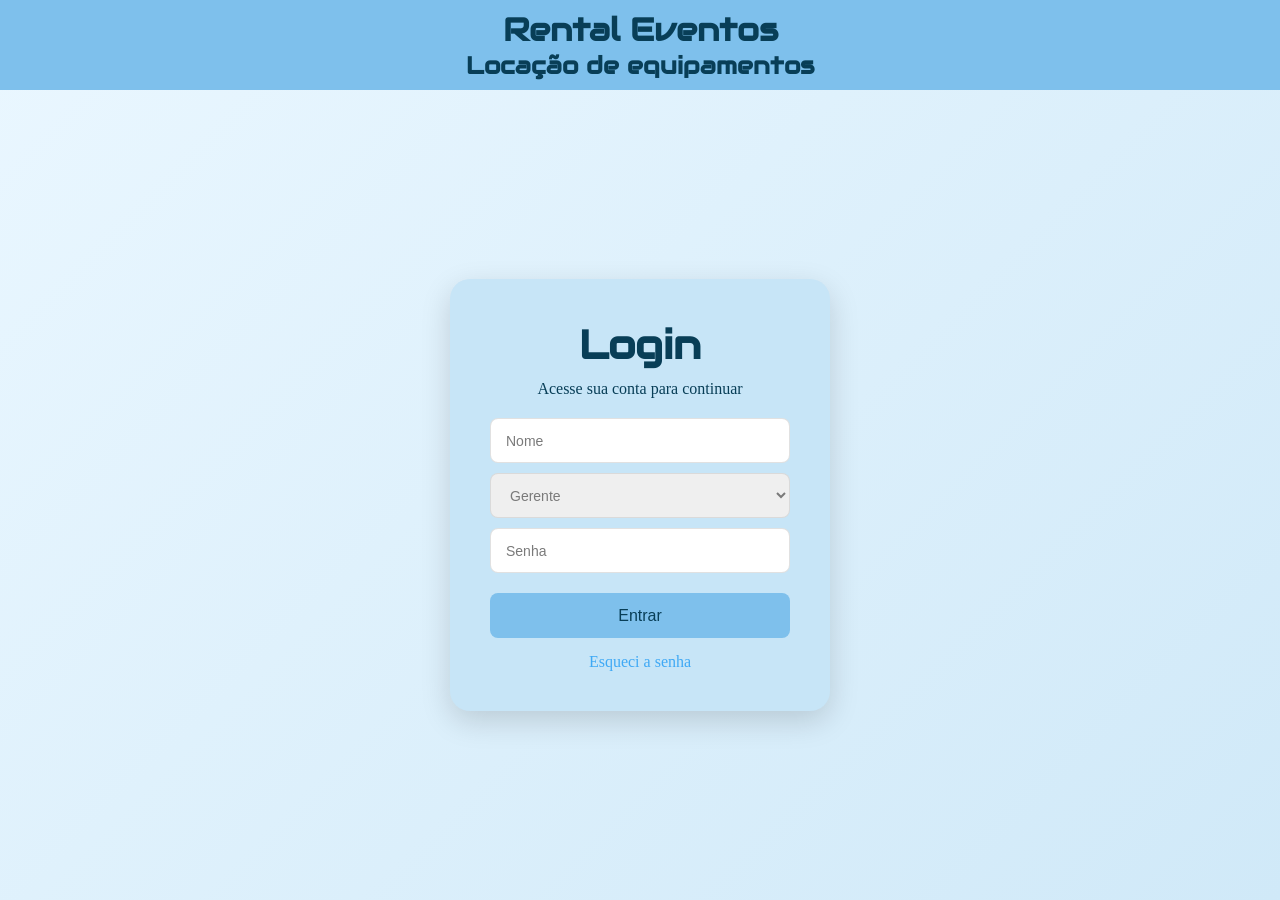
<file: index.html>
<!DOCTYPE html>
<html lang="pt-br">

<head>
    <meta charset="UTF-8">
    <meta name="viewport" content="width=device-width, initial-scale=1.0">

    <title>Login</title>

    <link rel="stylesheet" href="css/login.css">

    <style>
        @import url('https://fonts.googleapis.com/css2?family=Josefin+Sans:ital,wght@0,100..700;1,100..700&display=swap');

        @import url('https://fonts.googleapis.com/css2?family=Audiowide&family=Josefin+Sans:ital,wght@0,100..700;1,100..700&display=swap');
    </style>
</head>

<body>

    <header>

        <h1>Rental Eventos</h1>
        <h2>Locação de equipamentos</h2>

    </header>


    <main>

        <div class="login-card">

            <div class="login-titulo">

                <h3>Login</h3>

                <p>Acesse sua conta para continuar</p>

            </div>


            <form id="loginForm">

                <div>

                    <div class="nome">

                        <input
                            type="text"
                            id="nome"
                            placeholder="Nome"
                            required
                        >

                    </div>


                    <div class="setor">

                        <label for="setor"></label>

                        <select
                            name="setor"
                            id="setor"
                            required
                        >

                            <option value="Gerente">Gerente</option>
                            <option value="Atendente">Atendente</option>
                            <option value="Estoquista">Estoquista</option>
                            <option value="Contabilidade">Contabilidade</option>
                            <option value="Outro">Outro</option>

                        </select>

                    </div>


                    <div class="senha">

                        <input
                            type="password"
                            name="senha"
                            id="senha"
                            placeholder="Senha"
                            required
                        >

                    </div>


                    <p id="mensagemErro"></p>


                    <div class="button">

                        <button type="submit">
                            Entrar
                        </button>

                    </div>

                </div>

            </form>


            <a href="#" class="esqueci-senha">
                Esqueci a senha
            </a>

        </div>

    </main>


    <script src="js/login.js"></script>

</body>

</html>
</file>
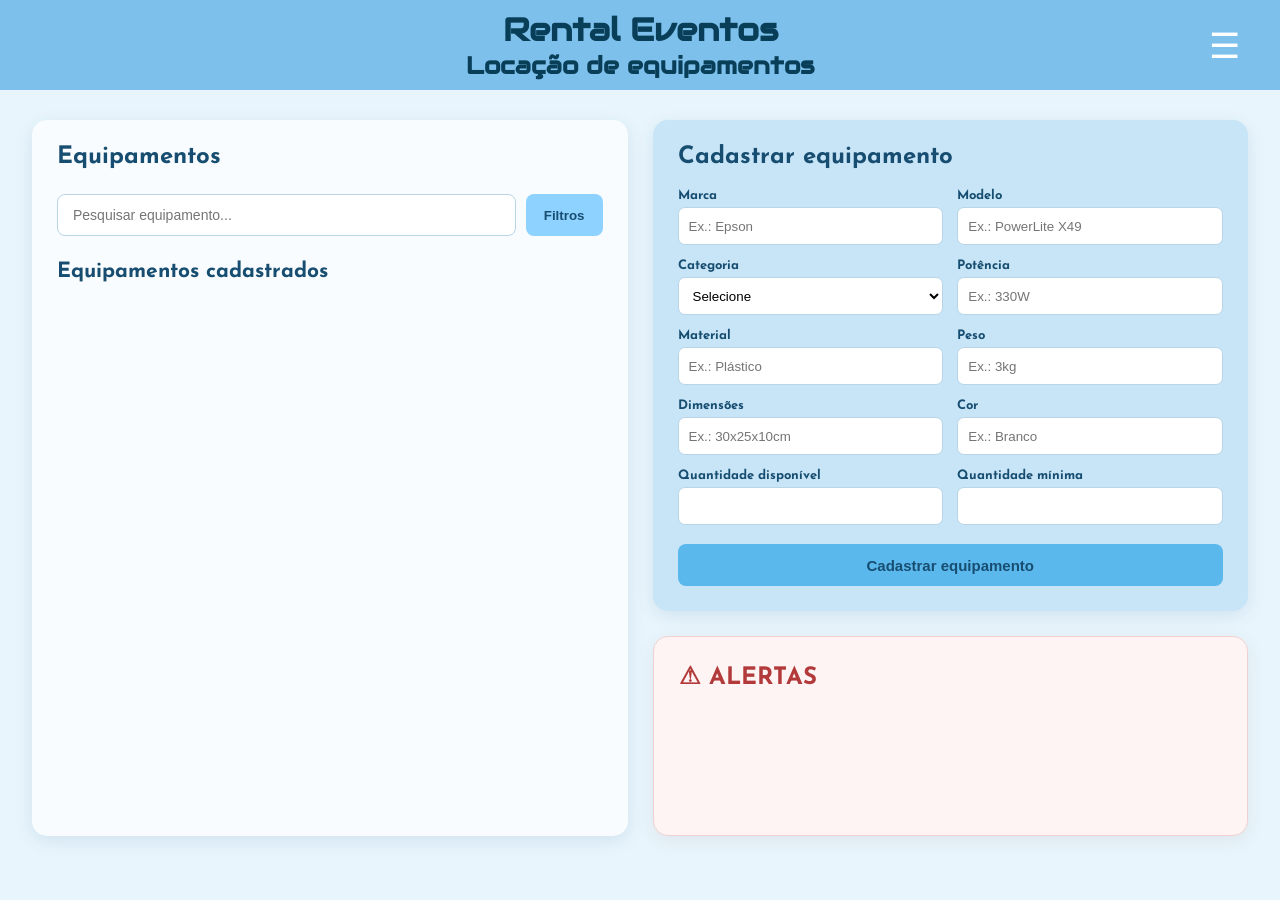
<file: cadastro.html>
<!DOCTYPE html>
<html lang="pt-br">

<head>
    <meta charset="UTF-8">
    <meta name="viewport" content="width=device-width, initial-scale=1.0">
    <style>
        @import url('https://fonts.googleapis.com/css2?family=Josefin+Sans:ital,wght@0,100..700;1,100..700&display=swap');
        @import url('https://fonts.googleapis.com/css2?family=Audiowide&family=Josefin+Sans:ital,wght@0,100..700;1,100..700&display=swap" rel="stylesheet');
    </style>

    <title>Cadastro de Equipamentos</title>

    <link rel="stylesheet" href="css/cadastro.css">
</head>

    <header>

    <div class="titulo-header">
        <h1>Rental Eventos</h1>
        <h2>Locação de equipamentos</h2>
    </div>

    <div class="menu-container">

        <button id="btnMenu" class="btn-menu">
            ☰
        </button>

        <div id="menu" class="menu">

            <a href="cadastro.html">Equipamentos</a>
            <a href="#">Estoque</a>
            <a href="index.html">Sair</a>

        </div>

    </div>

</header>

<body>

    <main class="painel-equipamentos">

        <section class="consulta">

            <h1>Equipamentos</h1>

            <div class="acoes">

                <div class="barra-pesquisa">

                    <input
                        type="search"
                        id="pesquisa"
                        placeholder="Pesquisar equipamento..."
                    >

                </div>


                <button
                    type="button"
                    id="btnFiltros"
                    class="btn-filtros">

                    Filtros

                </button>

            </div>

            <div id="filtros" class="filtros">

                <div class="filtro">

                    <label for="marcaFiltro">
                        Marca
                    </label>

                    <input
                        type="text"
                        id="marcaFiltro"
                    >

                </div>


                <div class="filtro">

                    <label for="modeloFiltro">
                        Modelo
                    </label>

                    <input
                        type="text"
                        id="modeloFiltro"
                    >

                </div>


                <div class="filtro">

                    <label for="categoriaFiltro">
                        Categoria
                    </label>

                    <select id="categoriaFiltro">

                        <option value="">
                            Todas
                        </option>

                        <option value="Cadeiras">
                            Cadeiras
                        </option>

                        <option value="Mesas">
                            Mesas
                        </option>

                        <option value="Áudio">
                            Áudio
                        </option>

                        <option value="Projetor">
                            Projetor
                        </option>

                        <option value="Microfone">
                            Microfone
                        </option>

                        <option value="Tendas">
                            Tendas
                        </option>

                        <option value="Painel LED">
                            Painel LED
                        </option>

                        <option value="Outros">
                            Outros
                        </option>

                    </select>

                </div>


                <div class="filtro">

                    <label for="potenciaFiltro">
                        Potência
                    </label>

                    <input
                        type="text"
                        id="potenciaFiltro"
                    >

                </div>


                <div class="filtro">

                    <label for="materialFiltro">
                        Material
                    </label>

                    <input
                        type="text"
                        id="materialFiltro"
                    >

                </div>


                <div class="filtro">

                    <label for="pesoFiltro">
                        Peso
                    </label>

                    <input
                        type="text"
                        id="pesoFiltro"
                    >

                </div>


                <div class="filtro">

                    <label for="dimensoesFiltro">
                        Dimensões
                    </label>

                    <input
                        type="text"
                        id="dimensoesFiltro"
                    >

                </div>


                <div class="filtro">

                    <label for="corFiltro">
                        Cor
                    </label>

                    <input
                        type="text"
                        id="corFiltro"
                    >

                </div>


                <div class="filtro">

                    <label for="quantidadeFiltro">
                        Quantidade disponível
                    </label>

                    <input
                        type="number"
                        id="quantidadeFiltro"
                    >

                </div>


                <div class="botoes-filtros">

                <button
                    type="button"
                    id="aplicarFiltros">

                    Aplicar filtros

                </button>

                <button
                    type="button"
                    id="limparFiltros">

                    Limpar filtros

                </button>

            </div>
            </div>

            <div class="lista-equipamentos">

                <h2>
                    Equipamentos cadastrados
                </h2>


                <div id="listaEquipamentos">
                </div>

            </div>

        </section>

        <section class="gerenciamento">

            <div class="cadastro">

                <h2>
                    Cadastrar equipamento
                </h2>


                <form id="formEquipamento">


                    <div class="campo">

                        <label for="marca">
                            Marca
                        </label>

                        <input
                            type="text"
                            id="marca"
                            placeholder="Ex.: Epson"
                            required
                        >

                    </div>


                    <div class="campo">

                        <label for="modelo">
                            Modelo
                        </label>

                        <input
                            type="text"
                            id="modelo"
                            placeholder="Ex.: PowerLite X49"
                            required
                        >

                    </div>


                    <div class="campo">

                        <label for="categoria">
                            Categoria
                        </label>

                        <select
                            id="categoria"
                            required
                        >

                            <option value="">
                                Selecione
                            </option>

                            <option value="Cadeiras">
                                Cadeiras
                            </option>

                            <option value="Mesas">
                                Mesas
                            </option>

                            <option value="Áudio">
                                Áudio
                            </option>

                            <option value="Projetor">
                                Projetor
                            </option>

                            <option value="Microfone">
                                Microfone
                            </option>

                            <option value="Tendas">
                                Tendas
                            </option>

                            <option value="Painel LED">
                                Painel LED
                            </option>

                            <option value="Outros">
                                Outros
                            </option>

                        </select>

                    </div>


                    <div class="campo">

                        <label for="potencia">
                            Potência
                        </label>

                        <input
                            type="text"
                            id="potencia"
                            placeholder="Ex.: 330W"
                        >

                    </div>


                    <div class="campo">

                        <label for="material">
                            Material
                        </label>

                        <input
                            type="text"
                            id="material"
                            placeholder="Ex.: Plástico"
                            required
                        >

                    </div>


                    <div class="campo">

                        <label for="peso">
                            Peso
                        </label>

                        <input
                            type="text"
                            id="peso"
                            placeholder="Ex.: 3kg"
                            required
                        >

                    </div>


                    <div class="campo">

                        <label for="dimensoes">
                            Dimensões
                        </label>

                        <input
                            type="text"
                            id="dimensoes"
                            placeholder="Ex.: 30x25x10cm"
                            required
                        >

                    </div>


                    <div class="campo">

                        <label for="cor">
                            Cor
                        </label>

                        <input
                            type="text"
                            id="cor"
                            placeholder="Ex.: Branco"
                            required
                        >

                    </div>


                    <div class="campo">

                        <label for="quantidadeDisponivel">
                            Quantidade disponível
                        </label>

                        <input
                            type="number"
                            id="quantidadeDisponivel"
                            min="0"
                            required
                        >

                    </div>


                    <div class="campo">

                        <label for="quantidadeMinima">
                            Quantidade mínima
                        </label>

                        <input
                            type="number"
                            id="quantidadeMinima"
                            min="0"
                            required
                        >

                    </div>
                    <button
                        type="submit"
                        id="btnCadastrar"
                        class="btn-cadastrar">

                        Cadastrar equipamento

                    </button>


                </form>

            </div>


            <!-- ================================= -->
            <!-- ALERTAS -->
            <!-- ================================= -->

            <div class="alertas">

                <h2>
                    ⚠ ALERTAS
                </h2>


                <div id="listaAlertas">

                    <!--
                        Os alertas serão inseridos
                        automaticamente pelo JavaScript.
                    -->

                </div>

            </div>

        </section>

    </main>

    <script src="js/cadastro.js"></script>
</body>

</html>
</file>
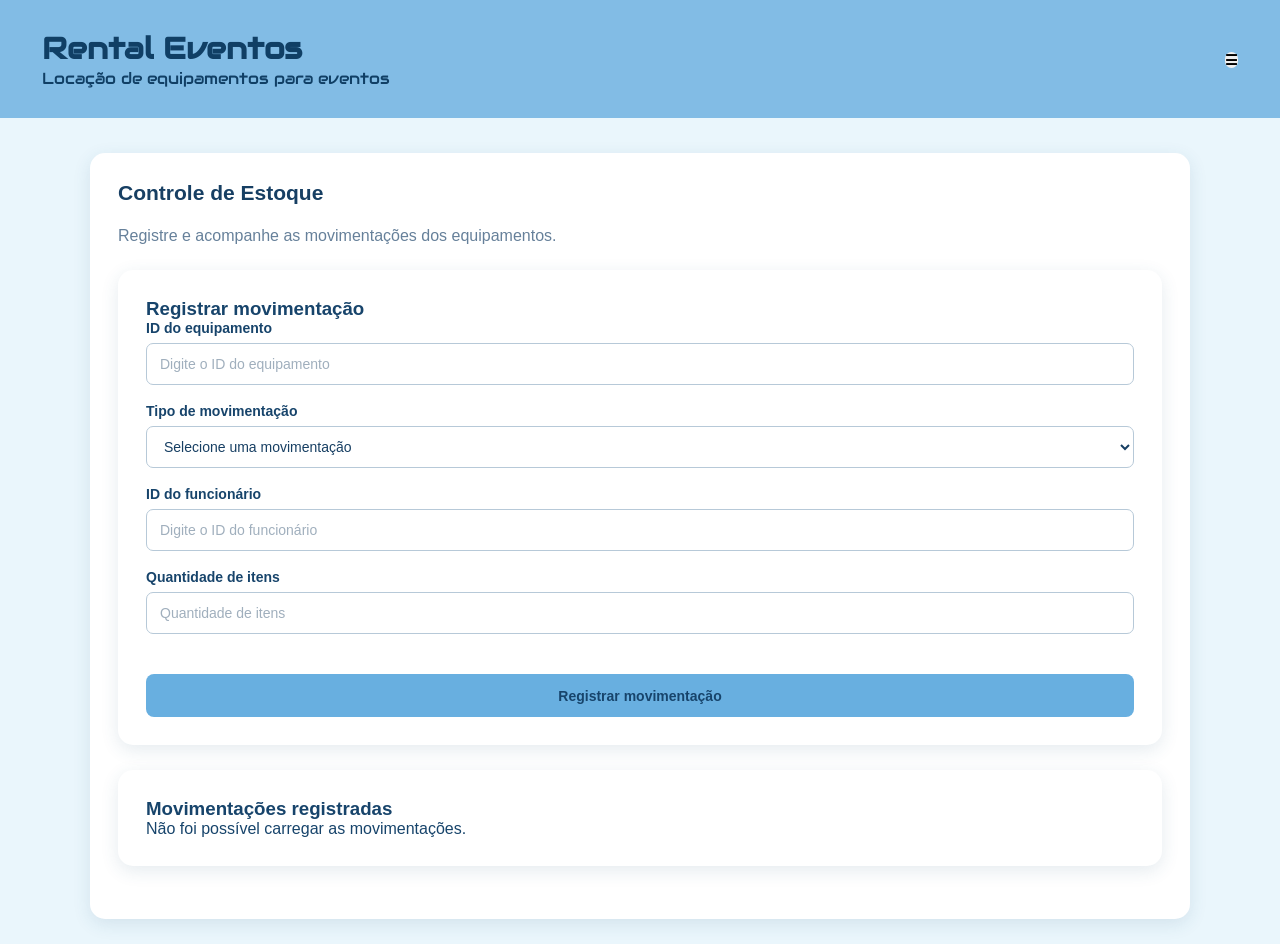
<file: estoque.html>
<!DOCTYPE html>
<html lang="pt-BR">

<head>
    <meta charset="UTF-8">
    <meta name="viewport" content="width=device-width, initial-scale=1.0">
    <style>
        @import url('https://fonts.googleapis.com/css2?family=Josefin+Sans:ital,wght@0,100..700;1,100..700&display=swap');
        @import url('https://fonts.googleapis.com/css2?family=Audiowide&family=Josefin+Sans:ital,wght@0,100..700;1,100..700&display=swap" rel="stylesheet');
    </style>
    <title>Estoque - Rental Eventos</title>

    <link rel="stylesheet" href="css/estoque.css">
</head>

<body>

    <!-- CABEÇALHO -->
    <header class="cabecalho">

        <div class="empresa">
            <h1>Rental Eventos</h1>
            <p>Locação de equipamentos para eventos</p>
        </div>

       <div class="menu-container">

        <button id="btnMenu" class="btn-menu">
            ☰
        </button>

        <div id="menu" class="menu">

            <a href="cadastro.html">Equipamentos</a>
            <a href="estoque.html">Estoque</a>
            <a href="index.html">Sair</a>

        </div>

    </div>

    </header>


    <!-- CONTEÚDO -->
    <main class="container">

        <h2>Controle de Estoque</h2>

        <p class="descricao">
            Registre e acompanhe as movimentações dos equipamentos.
        </p>


        <!-- FORMULÁRIO -->
        <section class="card">

            <h3>Registrar movimentação</h3>

            <form id="formEstoque">

                <div class="campo">
                    <label for="equipamentosId">
                        ID do equipamento
                    </label>

                    <input
                        type="number"
                        id="equipamentosId"
                        placeholder="Digite o ID do equipamento"
                        required
                    >
                </div>


                <div class="campo">
                    <label for="tipoMovimentacao">
                        Tipo de movimentação
                    </label>

                    <select id="tipoMovimentacao" required>

                        <option value="">
                            Selecione uma movimentação
                        </option>

                        <option value="ENTRADA">
                            Entrada
                        </option>

                        <option value="SAIDA">
                            Saída
                        </option>

                    </select>
                </div>


                <div class="campo">
                    <label for="funcionarioId">
                        ID do funcionário
                    </label>

                    <input
                        type="number"
                        id="funcionarioId"
                        placeholder="Digite o ID do funcionário"
                        required
                    >
                </div>


                <div class="campo">
                    <label for="numeroLocacoes">
                        Quantidade de itens
                    </label>

                    <input
                        type="number"
                        id="numeroLocacoes"
                        placeholder="Quantidade de itens"
                        min="1"
                        required
                    >
                </div>


                <button
                    type="submit"
                    id="btnRegistrar"
                    class="btn-registrar">

                    Registrar movimentação

                </button>

            </form>

        </section>


        <!-- LISTAGEM -->
        <section class="card movimentacoes">

            <div class="titulo-listagem">

                <h3>Movimentações registradas</h3>

            </div>

            <div id="listaMovimentacoes">

                <p>
                    Nenhuma movimentação registrada.
                </p>

            </div>

        </section>

    </main>


    <script src="js/estoque.js"></script>

</body>

</html>
</file>
<file: css/login.css>
* {
    margin: 0;
    padding: 0;
    box-sizing: border-box;
    color: #083e57;
}

body {
    width: 100vw;
    height: 100vh;

    background: linear-gradient(135deg, #eaf7ff, #d0e9f8);
}

/* CABEÇALHO */

header {
    width: 100%;
    height: 10vh;
    font-family: "Audiowide", sans-serif;

    display: flex;
    flex-direction: column;
    justify-content: center;
    align-items: center;
    padding-left: 40px;

    background-color: #7ec0ec;
    text-align: center;
    padding: 20px;
}

/* ÁREA ABAIXO DO CABEÇALHO */

main {
    width: 100%;
    height: 90vh;
    color: #00aeff;

    display: flex;
    flex-direction: column;
    align-items: center;
    justify-content: center;
}

/* LOGIN */

.login {
    width: 100%;
    height: 100%;

    display: flex;
    justify-content: center;
    align-items: center;
}

.login-titulo {
    display: flex;
    flex-direction: column;
    align-items: center;
    text-align: center;

    margin-bottom: 20px;
}

/* FORMULÁRIO */
form > div {
    display: flex;
    flex-direction: column;
    gap: 10px;

    outline: none;
}

input,
select {
    width: 300px;
    height: 40px;
    padding: 10px;
}

button {
    width: 300px;
    height: 40px;
}

.login-card {
    width: 380px;
    padding: 40px;

    background-color: #c7e5f7;

    border-radius: 20px;

    box-shadow: 0 10px 30px rgba(0, 0, 0, 0.15);

    display: flex;
    flex-direction: column;
    align-items: center;
}

.login-card h3 {
    font-size: 40px;
    margin-bottom: 10px;
    font-family: "Audiowide", sans-serif;
    font-optical-sizing: auto;
    font-weight: weight;
    font-style: normal;
    color: #083e57;


}

.login-card > p {
    margin-bottom: 25px;
     flex-direction: column;
}

.login-card form {
    width: 100%;

    display: flex;
    flex-direction: column;
    gap: 15px;
}

.login-card input,
.login-card select {
    width: 100%;
    height: 45px;

    padding: 10px 15px;

    border: 1px solid #cccccc94;
    border-radius: 8px;

    font-size: 14px;
}

input::placeholder {
    color: #7a7a7a;
}

select {
    color: #7a7a7a;
}

input,
select {
    border: 1px solid #ccc;
    transition: border 1s ease, box-shadow 1s ease;
}

input:focus,
select:focus {
    outline: none;
    border: 2px solid #3fa9f5;
    box-shadow: 0 0 5px rgba(63, 169, 245, 0.3);
}

.login-card button {
    width: 100%;
    height: 45px;

    border: none;
    border-radius: 8px;

    cursor: pointer;

    font-size: 16px;
    background-color: #7ec0ec;
}

button:hover {
    background-color: #5bb8ed;
    transform: translateY(-2px);
}

.esqueci-senha {
    display: block;
    margin-top: 15px;
    text-align: center;
    color: #3fa9f5;
    text-decoration: none;
    cursor: pointer;
}

.esqueci-senha:hover {
    text-decoration: underline;
}
</file>
<file: css/cadastro.css>
* {
    margin: 0;
    padding: 0;
    box-sizing: border-box;
}

header {
    width: 100%;
    height: 10vh;
    font-family: "Audiowide", sans-serif;

    display: flex;
    flex-direction: column;
    justify-content: center;
    align-items: center;
    padding-left: 40px;
    color: #083e57;
    background-color: #7ec0ec;
    text-align: center;
    padding: 20px;
}

body {
    width: 100%;
    min-height: 100vh;
    font-family: "Josefin Sans", sans-serif;
    background-color: #e8f5fc;
    color: #174d70;
}

/* =========================================
   CABEÇALHO
========================================= */

header {
    position: relative;
}

.titulo-header {
    text-align: center;
}


/* =========================================
   BOTÃO DO MENU
========================================= */

.menu-container {
    position: absolute;
    right: 30px;
    top: 50%;
    transform: translateY(-50%);
}

.btn-menu {
    background: transparent;
    border: none;
    color: white;
    font-size: 35px;
    cursor: pointer;
    padding: 5px 10px;
    line-height: 1;
}

.btn-menu:hover {
    opacity: 0.8;
}


/* =========================================
   MENU
========================================= */

.menu {
    display: none;
    position: absolute;
    right: 0;
    top: 55px;

    width: 180px;

    background-color: white;

    border-radius: 10px;

    box-shadow: 0 4px 15px rgba(0, 0, 0, 0.2);

    overflow: hidden;

    z-index: 1000;
}

.menu.ativo {
    display: block;
}

.menu a {
    display: block;

    padding: 14px 18px;

    color: #174b78;

    text-decoration: none;

    font-weight: bold;
}

.menu a:hover {
    background-color: #e5f2fb;
}

/* ÁREA PRINCIPAL */

.painel-equipamentos {

    width: 95%;
    max-width: 1400px;
    margin: 30px auto;

    display: grid;

    grid-template-columns: 1fr 1fr;

    gap: 25px;
}


/* ============================== */
/* LADO ESQUERDO */
/* ============================== */

.consulta {

    background-color: #f8fcff;

    padding: 25px;

    border-radius: 15px;

    box-shadow: 0 5px 18px rgba(0, 80, 130, 0.10);
}


.consulta h1 {

    color: #174d70;

    margin-bottom: 25px;
}


/* ============================== */
/* PESQUISA */
/* ============================== */

.acoes {

    display: flex;

    gap: 10px;

    margin-bottom: 25px;
}


.barra-pesquisa {

    display: flex;

    flex: 1;

    gap: 10px;
}


.barra-pesquisa input {

    flex: 1;

    height: 42px;

    padding: 10px 15px;

    border: 1px solid #b9d5e5;

    border-radius: 8px;

    font-size: 14px;
}


.barra-pesquisa input:focus {

    outline: none;

    border: 2px solid #5bb8ed;

    box-shadow: 0 0 5px rgba(91, 184, 237, 0.3);
}


/* BOTÃO */

.barra-pesquisa button,
.btn-filtros {

    height: 42px;

    padding: 0 18px;

    border: none;

    border-radius: 8px;

    background-color: #8ed2ff;

    color: #174d70;

    font-weight: bold;

    cursor: pointer;

    transition: 0.2s;
}


.barra-pesquisa button:hover,
.btn-filtros:hover {

    background-color: #5bb8ed;

    transform: translateY(-1px);
}


/* ============================== */
/* FILTROS */
/* ============================== */

.filtros {

    display: none;

    grid-template-columns: repeat(2, 1fr);

    gap: 12px;

    padding: 20px;

    margin-bottom: 25px;

    background-color: #dff1fb;

    border-radius: 12px;
}

.filtros.ativo {
    display: grid;
}

.filtros.aberto {

    display: grid;
}


.filtro {

    display: flex;

    flex-direction: column;

    gap: 5px;
}


.filtro label {

    font-size: 13px;

    font-weight: bold;

    color: #174d70;
}


.filtro input,
.filtro select {

    height: 38px;

    padding: 8px;

    border: 1px solid #b9d5e5;

    border-radius: 7px;

    background-color: white;
}


.filtro input:focus,
.filtro select:focus {

    outline: none;

    border: 2px solid #5bb8ed;
}

#aplicarFiltros {
    background-color: #8ec5f5;
    color: #174a73;
    border: none;
    border-radius: 8px;
    padding: 8px 25px;
    font-size: 14px;
    font-weight: bold;
    cursor: pointer;
    transition: 0.2s;
    margin-left: 20px;
}

#aplicarFiltros:hover {
    background-color: #6fb4eb;
    transform: translateY(-1px);
}

#aplicarFiltros:active {
    transform: translateY(0);
}

#limparFiltros {
    background-color: #8ec5f5;
    color: #174a73;
    border: none;
    border-radius: 8px;
    padding: 8px 25px;
    font-size: 14px;
    font-weight: bold;
    cursor: pointer;
    transition: 0.2s;
    margin-top: 3px;
    margin-left: 20px;
}

#limparFiltros:hover {
    background-color: #6fb4eb;
    transform: translateY(-1px);
}

#limparFiltros:active {
    transform: translateY(0);
}

/* ============================== */
/* LISTAGEM */
/* ============================== */

.lista-equipamentos h2 {
    color: #174d70;
    font-size: 21px;
    margin-bottom: 15px;
}


#listaEquipamentos {
    display: grid;
    grid-template-columns: repeat(2, 1fr);
    gap: 15px;
}


/* ============================== */
/* CARDS DE EQUIPAMENTOS */
/* ============================== */

.equipamento {
    padding: 18px;

    background-color: white;

    border: 1px solid #d3e7f2;

    border-radius: 12px;

    box-shadow: 0 4px 10px rgba(0, 80, 130, 0.08);

    transition: 0.2s;
}


.equipamento:hover {
    transform: translateY(-3px);

    box-shadow: 0 7px 15px rgba(0, 80, 130, 0.14);
}


.equipamento h3 {
    color: #174d70;

    margin-bottom: 12px;

    font-size: 18px;
}


.equipamento p {
    margin: 5px 0;

    font-size: 13px;

    color: #426b82;
}


/* ============================== */
/* ESTOQUE */
/* ============================== */

.estoque {
    font-weight: bold;

    margin-top: 15px !important;
}


.estoque.suficiente {
    color: #29965a;
}


.estoque.baixo {
    color: #d9534f;
}


/* ============================== */
/* BOTÕES DO CARD */
/* ============================== */

.acoes-equipamento {
    display: flex;

    gap: 10px;

    margin-top: 18px;
}


.acoes-equipamento button {
    flex: 1;

    height: 38px;

    border: none;

    border-radius: 7px;

    cursor: pointer;

    font-weight: bold;

    transition: 0.2s;
}


/* EDITAR */

.btn-editar {
    background-color: #8ed2ff;

    color: #174d70;
}


.btn-editar:hover {
    background-color: #5bb8ed;
}


/* EXCLUIR */

.btn-excluir {
    background-color: #ffd6d6;

    color: #a83232;
}


.btn-excluir:hover {
    background-color: #f5aaaa;
}

/* ============================== */
/* LADO DIREITO */
/* ============================== */

.gerenciamento {

    display: flex;

    flex-direction: column;

    gap: 25px;
}


/* ============================== */
/* CADASTRO */
/* ============================== */

.cadastro {

    padding: 25px;

    background-color: #c7e5f7;

    border-radius: 15px;

    box-shadow: 0 5px 18px rgba(0, 80, 130, 0.10);
}


.cadastro h2 {

    color: #174d70;

    margin-bottom: 20px;
}


/* FORMULÁRIO */

#formEquipamento {

    display: grid;

    grid-template-columns: repeat(2, 1fr);

    gap: 14px;
}


.campo {

    display: flex;

    flex-direction: column;

    gap: 5px;
}


.campo label {

    font-size: 13px;

    font-weight: bold;

    color: #174d70;
}


.campo input,
.campo select {

    height: 38px;

    padding: 8px 10px;

    border: 1px solid #b9d5e5;

    border-radius: 7px;

    background-color: white;
}


.campo input:focus,
.campo select:focus {

    outline: none;

    border: 2px solid #5bb8ed;
}


/* BOTÃO CADASTRAR */

.btn-cadastrar {

    grid-column: 1 / -1;

    height: 42px;

    margin-top: 5px;

    border: none;

    border-radius: 8px;

    background-color: #5bb8ed;

    color: #174d70;

    font-size: 15px;

    font-weight: bold;

    cursor: pointer;

    transition: 0.2s;
}


.btn-cadastrar:hover {

    background-color: #3fa9e5;

    transform: translateY(-1px);
}


/* ============================== */
/* ALERTAS */
/* ============================== */

.alertas {

    flex: 1;

    min-height: 200px;

    padding: 25px;

    background-color: #fff4f4;

    border: 1px solid #f0d1d1;

    border-radius: 15px;

    box-shadow: 0 5px 18px rgba(130, 50, 50, 0.08);
}


.alertas h2 {

    color: #b33a3a;

    margin-bottom: 15px;
}


.alerta {

    padding: 13px;

    margin-bottom: 10px;

    background-color: #ffe2e2;

    border-left: 5px solid #d9534f;

    border-radius: 7px;

    color: #7a2c2c;
}
</file>
<file: css/estoque.css>
* {
    box-sizing: border-box;
    margin: 0;
    padding: 0;
}

body {
    font-family: Arial, sans-serif;
    background-color: #eaf6fc;
    color: #17446b;
}


/* ============================= */
/* CABEÇALHO */
/* ============================= */

header {
    width: 100%;
    height: 118px;
    background-color: #82bce5;
    font-family: "Audiowide", sans-serif;
    display: flex;
    align-items: center;
    justify-content: space-between;

    padding: 0 42px;

    color: #103f65;
}

header .logo {
    display: flex;
    flex-direction: column;
    align-items: center;
}

header h1 {
    font-size: 30px;
    font-weight: bold;
    align-items: center;
}

header p {
    font-size: 16px;
    align-items: center;
}


/* =========================================
   MENU
========================================= */

.menu {
    display: none;
    position: absolute;
    right: 0;
    top: 55px;

    width: 180px;

    background-color: white;

    border-radius: 10px;

    box-shadow: 0 4px 15px rgba(0, 0, 0, 0.2);

    overflow: hidden;

    z-index: 1000;
}

.menu.ativo {
    display: block;
}

.menu a {
    display: block;

    padding: 14px 18px;

    color: #174b78;

    text-decoration: none;

    font-weight: bold;
}

.menu a:hover {
    background-color: #e5f2fb;
}

/* ============================= */
/* CONTEÚDO PRINCIPAL */
/* ============================= */

main {
    width: 100%;
    max-width: 1100px;

    margin: 35px auto;

    padding: 0 20px;
}

main > h1 {
    font-size: 28px;
    color: #173f63;
    margin-bottom: 5px;
}

main > p {
    color: #66809a;
    margin-bottom: 25px;
}


/* ============================= */
/* CARDS / CONTAINERS */
/* ============================= */

.container,
.card {
    background-color: #ffffff;

    border-radius: 15px;

    padding: 28px;

    box-shadow: 0 5px 18px rgba(41, 91, 126, 0.12);

    margin-bottom: 25px;
}

.container h2,
.card h2 {
    color: #173f63;
    font-size: 21px;
    margin-bottom: 22px;
}


/* ============================= */
/* FORMULÁRIO */
/* ============================= */

form {
    width: 100%;
}


/* Organização dos campos */

.form-grid {
    display: grid;
    grid-template-columns: 1fr 1fr;
    gap: 20px;
}


/* Cada campo */

.form-group {
    display: flex;
    flex-direction: column;
}


/* Labels */

label {
    font-size: 14px;
    font-weight: bold;
    color: #17446b;

    margin-bottom: 7px;
}


/* Inputs */

input,
select {
    width: 100%;

    height: 42px;

    padding: 0 13px;

    border: 1px solid #b7c9d8;
    border-radius: 7px;

    background-color: #ffffff;

    color: #173f63;

    font-size: 14px;

    outline: none;

    transition: 0.2s;
}


/* Placeholder */

input::placeholder {
    color: #a0afbd;
}


/* Campo selecionado */

input:focus,
select:focus {
    border-color: #65afe0;

    box-shadow: 0 0 0 2px rgba(101, 175, 224, 0.15);
}


/* ============================= */
/* BOTÃO REGISTRAR */
/* ============================= */

button {
    border: none;
    cursor: pointer;

    border-radius: 8px;

    font-size: 14px;
    font-weight: bold;

    transition: 0.2s;
}


/* Botão principal */

#btnRegistrar,
#formEstoque button[type="submit"] {
    width: 100%;

    height: 43px;

    margin-top: 22px;

    background-color: #68afe0;

    color: #17446b;
}

#btnRegistrar:hover,
#formEstoque button[type="submit"]:hover {
    background-color: #529fd4;
    transform: translateY(-1px);
}


/* ============================= */
/* LISTA DE MOVIMENTAÇÕES */
/* ============================= */

#listaMovimentacoes {
    display: grid;

    grid-template-columns: repeat(2, 1fr);

    gap: 15px;
}


/* Card de movimentação */

.movimentacao {
    background-color: #ffffff;

    border: 1px solid #d5e5ef;

    border-radius: 10px;

    padding: 18px;

    box-shadow: 0 3px 10px rgba(41, 91, 126, 0.08);
}

.movimentacao h3 {
    color: #17446b;

    font-size: 17px;

    margin-bottom: 10px;
}

.movimentacao p {
    color: #526f88;

    font-size: 14px;

    margin-bottom: 5px;
}


/* ============================= */
/* TIPO DE MOVIMENTAÇÃO */
/* ============================= */

.tipo-entrada {
    color: #218c55;
    font-weight: bold;
}

.tipo-saida {
    color: #c34b4b;
    font-weight: bold;
}


/* ============================= */
/* RESPONSIVIDADE */
/* ============================= */

@media (max-width: 800px) {

    header {
        padding: 0 20px;
    }

    header h1 {
        font-size: 24px;
    }

    nav {
        gap: 10px;
    }

    nav a {
        font-size: 14px;
        padding: 8px;
    }

    .form-grid {
        grid-template-columns: 1fr;
    }

    #listaMovimentacoes {
        grid-template-columns: 1fr;
    }
}

/* ============================= */
/* AJUSTES DO CONTROLE DE ESTOQUE */
/* ============================= */

main {
    background-color: #cfe7f7;
    border-radius: 15px;
    padding: 28px;
}


/* Espaçamento dos campos */

form label {
    display: block;
    margin-bottom: 7px;
}

form input,
form select {
    margin-bottom: 18px;
}


/* Espaço antes do botão */

form button {
    margin-top: 5px;
}
</file>
